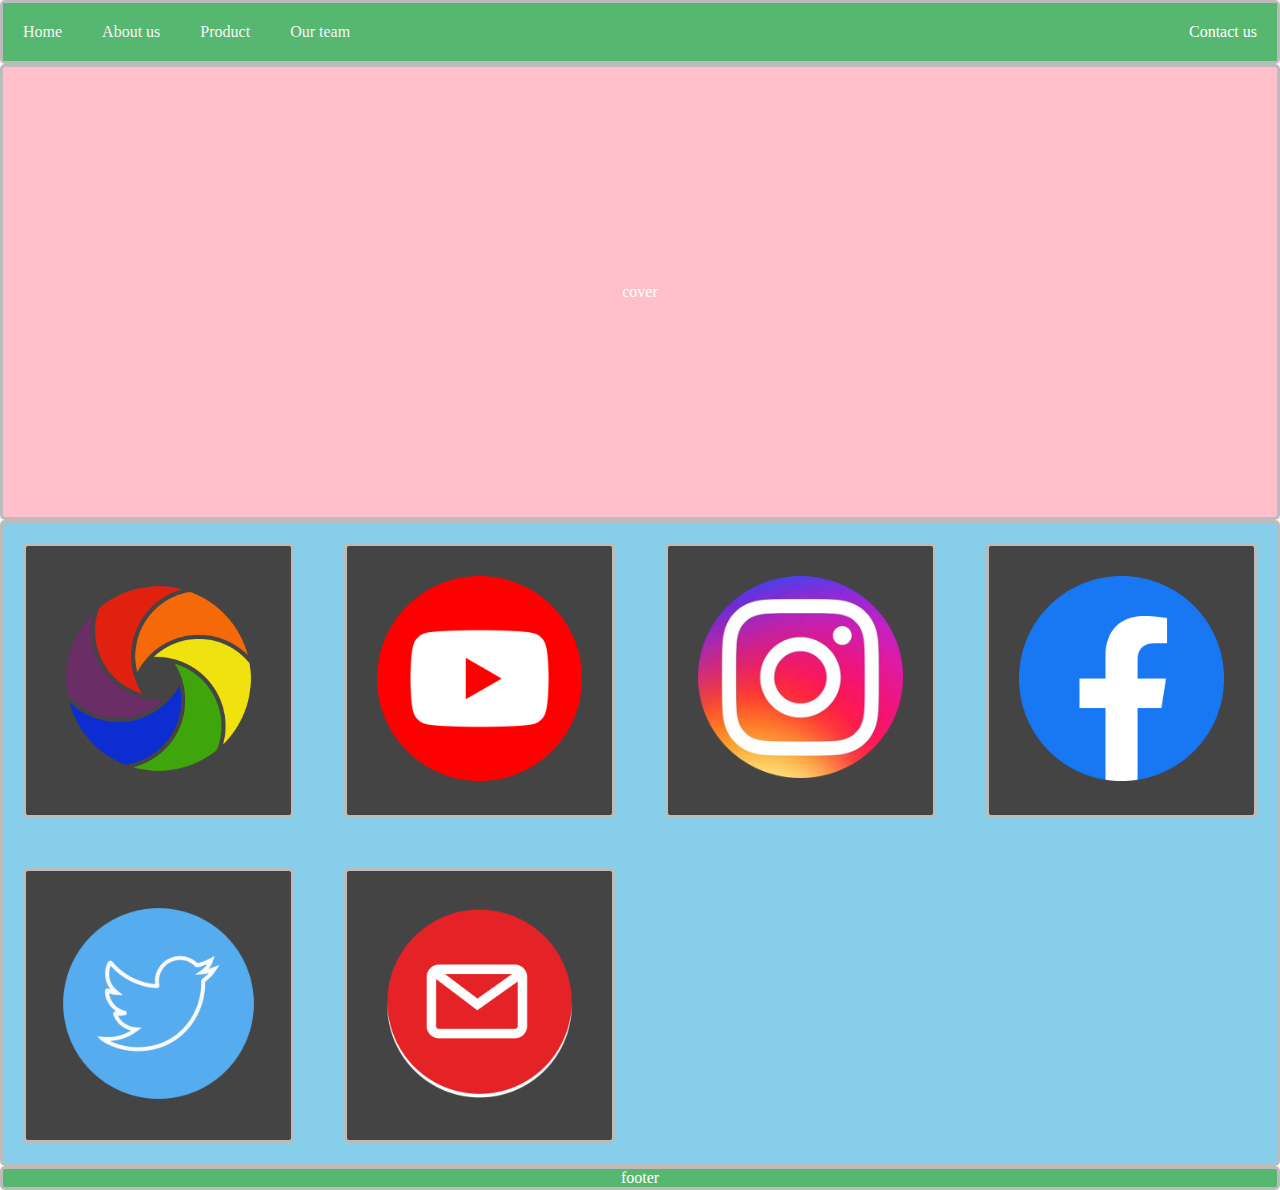
<file: index.html>
<!DOCTYPE html>
<html lang="en">

<head>
    <meta charset="UTF-8">
    <meta name="viewport" content="width=device-width, initial-scale=1.0">
    <meta http-equiv="X-UA-Compatible" content="ie=edge">
    <title>Layout</title>
</head>
  <link rel="icon" href="https://cdn2.iconfinder.com/data/icons/responsive-design-round-filled/100/04-_Responsive_-_Device_-_Application_-_Interface_-_Display_-_Mobile-512.png">
<link rel="stylesheet" href="layout.css" type="text/css">

<body>
    <div class="cont">
        <nav class="zone header">
            <ul class="a">
                <li><a href="">Home</a></li>
                <li><a href="">About us</a></li>
                <li><a href="">Product</a></li>
                <li><a href="">Our team</a></li>
                <li class="push">Contact us</li>
            </ul>
        </nav>
        <div class="zone cover">cover</div>
        <div class="zone project-grid">
            <div class="box zone"><img src="logo.png"></div>
            <div class="box zone"><img src="yt.png"></div>
            <div class="box zone"><img src="insta.png"></div>
            <div class="box zone"><img src="fb.png"></div>
            <div class="box zone"><img src="twitter.png"></div>
            <div class="box zone"><img src="mail.png"></div>
        </div>
        <footer class="zone footer">footer</footer>
    </div>
</body>

</html>
</file>
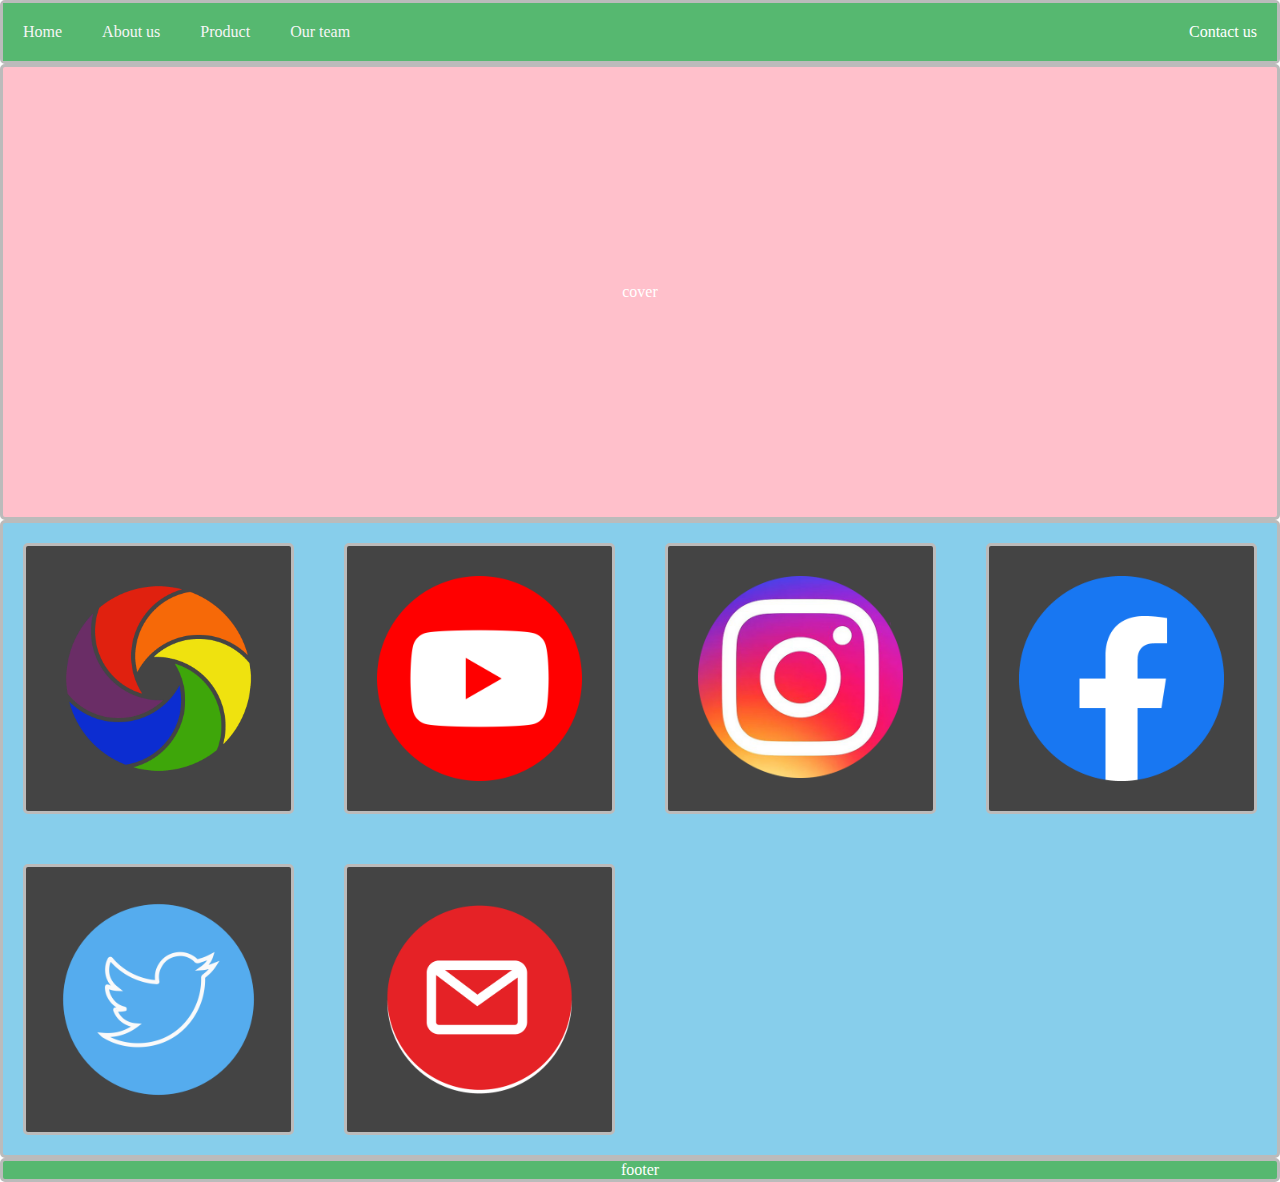
<file: layout.html>
<html>

<head>
    <title>Layout</title>
</head>
<link rel="stylesheet" href="layout.css" type="text/css">

<body>
    <div class="cont">
        <nav class="zone header">
            <ul class="a">
                <li><a href="">Home</a></li>
                <li><a href="">About us</a></li>
                <li><a href="">Product</a></li>
                <li><a href="">Our team</a></li>
                <li class="push">Contact us</li>
            </ul>
        </nav>
        <div class="zone cover">cover</div>
        <div class="zone project-grid">
            <div class="box zone"><img src="logo.png"></div>
            <div class="box zone"><img src="yt.png"></div>
            <div class="box zone"><img src="insta.png"></div>
            <div class="box zone"><img src="fb.png"></div>
            <div class="box zone"><img src="twitter.png"></div>
            <div class="box zone"><img src="mail.png"></div>
        </div>
        <footer class="zone footer">footer</footer>
    </div>
</body>

</html>
</file>
<file: layout.css>
body {
    margin: auto 0;
}



.a {
    display: flex;
    list-style: none;
    margin: 0;
    padding: 0;
    font-size: 1em;
    background: #56B870;
}

li {
    padding: 20px;
    margin: 0;
}

a {
    text-decoration: none;
    color: #f5f5f6;
}

.push {
    margin-left: auto;
}

.zone {
    color: #FFF;
    border: solid #bbb;
    border-radius: 5px;
}

.cover {
    display: flex;
    background: pink;
    height: 50vh;
    justify-content: center;
    align-items: center;
}

.footer {
    background: #56B870;
}

.project-grid {
    display: grid;
    grid-gap: 10px;
    background: skyblue;
    grid-template-columns: repeat(auto-fill, minmax(250px, 1fr));
}

.box img {
    width: 100%;
}

.box {
    background-color: #444;
    padding: 30px;
    margin: 20px;
}

footer {
    text-align: center;
}
@media only screen and (max-width:400px) {
    .a {
        font-size: 0.5em;
        padding: 0;
    }
}
</file>
